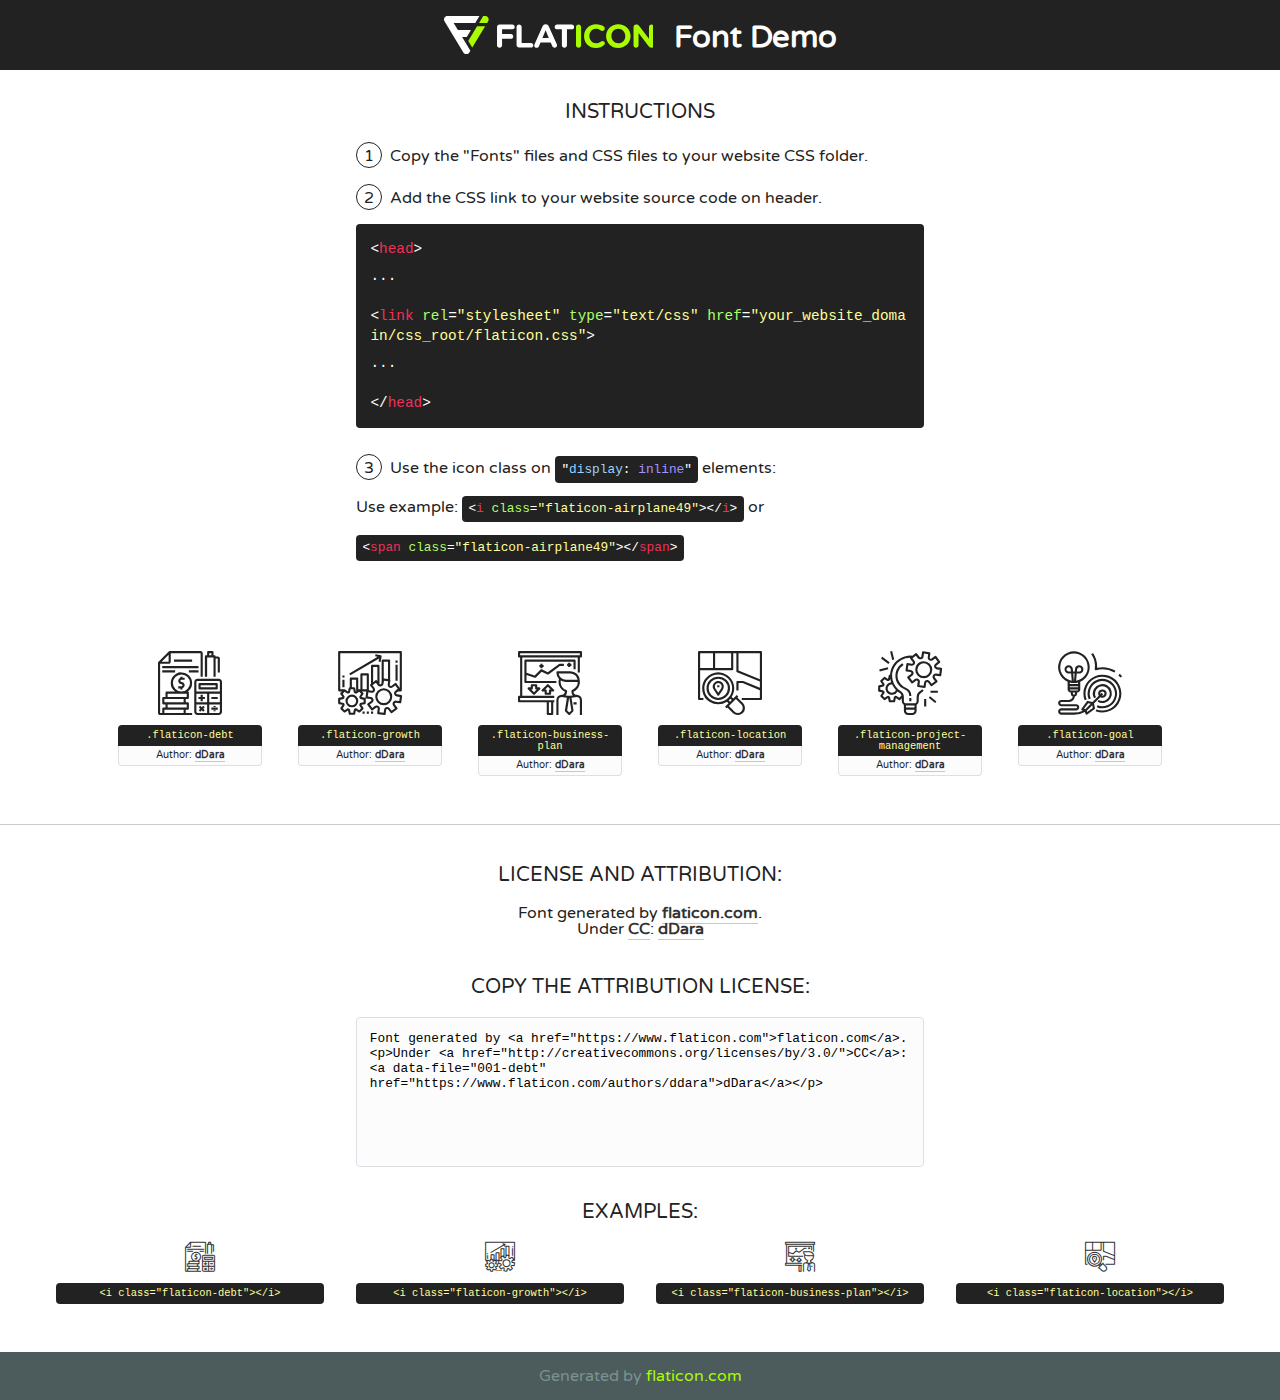
<file: fonts/flaticon/font/flaticon.html>
<!DOCTYPE html>
<!--
  Flaticon icon font: Flaticon
  Creation date: 07/10/2019 05:43
-->
<html>
<!DOCTYPE html>
<html>

<head>
    <title>Flaticon WebFont</title>
    <link href="http://fonts.googleapis.com/css?family=Varela+Round" rel="stylesheet" type="text/css" />
    <link rel="stylesheet" type="text/css" href="flaticon.css">
    <meta charset="UTF-8">
    <style>
    html, body, div, span, applet, object, iframe,
    h1, h2, h3, h4, h5, h6, p, blockquote, pre,
    a, abbr, acronym, address, big, cite, code,
    del, dfn, em, img, ins, kbd, q, s, samp,
    small, strike, strong, sub, sup, tt, var,
    b, u, i, center,
    dl, dt, dd, ol, ul, li,
    fieldset, form, label, legend,
    table, caption, tbody, tfoot, thead, tr, th, td,
    article, aside, canvas, details, embed, 
    figure, figcaption, footer, header, hgroup, 
    menu, nav, output, ruby, section, summary,
    time, mark, audio, video {
        margin: 0;
        padding: 0;
        border: 0;
        font-size: 100%;
        font: inherit;
        vertical-align: baseline;
    }
    /* HTML5 display-role reset for older browsers */
    article, aside, details, figcaption, figure, 
    footer, header, hgroup, menu, nav, section {
        display: block;
    }
    body {
        line-height: 1;
    }
    ol, ul {
        list-style: none;
    }
    blockquote, q {
        quotes: none;
    }
    blockquote:before, blockquote:after,
    q:before, q:after {
        content: '';
        content: none;
    }
    table {
        border-collapse: collapse;
        border-spacing: 0;
    }
    body {
        font-family: 'Varela Round', Helvetica, Arial, sans-serif;
        font-size: 16px;
        color: #222;
    }
    a {
        color: #333;
        border-bottom: 1px solid #a9fd00;
        font-weight: bold;
        text-decoration: none;
    }
    * {
        -moz-box-sizing: border-box;
        -webkit-box-sizing: border-box;
        box-sizing: border-box;
        margin: 0;
        padding: 0;
    }
    [class^="flaticon-"]:before, [class*=" flaticon-"]:before, [class^="flaticon-"]:after, [class*=" flaticon-"]:after {
        font-family: Flaticon;
        font-size: 30px;
        font-style: normal;
        margin-left: 20px;
        color: #333;
    }
    .wrapper {
        max-width: 600px;
        margin: auto;
        padding: 0 1em;
    }
    .title {
        font-size: 1.25em;
        text-align: center;
        margin-bottom: 1em;
        text-transform: uppercase;
    }
    header {
        text-align: center;
        background-color: #222;
        color: #fff;
        padding: 1em;
    }
    header .logo {
        width: 210px;
        height: 38px;
        display: inline-block;
        vertical-align: middle;
        margin-right: 1em;
        border: none;
    }
    header strong {
        font-size: 1.95em;
        font-weight: bold;
        vertical-align: middle;
        margin-top: 5px;
        display: inline-block;
    }
    .demo {
        margin: 2em auto;
        line-height: 1.25em;
    }
    .demo ul li {
        margin-bottom: 1em;
    }
    .demo ul li .num {
        color: #222;
        border-radius: 20px;
        display: inline-block;
        width: 26px;
        padding: 3px;
        height: 26px;
        text-align: center;
        margin-right: 0.5em;
        border: 1px solid #222;
    }
    .demo ul li code {
        background-color: #222;
        border-radius: 4px;
        padding: 0.25em 0.5em;
        display: inline-block;
        color: #fff;
        font-family: Consolas,Monaco,Lucida Console,Liberation Mono,DejaVu Sans Mono,Bitstream Vera Sans Mono,Courier New, monospace;
        font-weight: lighter;
        margin-top: 1em;
        font-size: 0.8em;
        word-break: break-all;
    }
    .demo ul li code.big {
        padding: 1em;
        font-size: 0.9em;
    }
    .demo ul li code .red {
        color: #EF3159;
    }
    .demo ul li code .green {
        color: #ACFF65;
    }
    .demo ul li code .yellow {
        color: #FFFF99;
    }
    .demo ul li code .blue {
        color: #99D3FF;
    }
    .demo ul li code .purple {
        color: #A295FF;
    }
    .demo ul li code .dots {
        margin-top: 0.5em;
        display: block;
    }
    #glyphs {
        border-bottom: 1px solid #ccc;
        padding: 2em 0;
        text-align: center;
    }
    .glyph {
        display: inline-block;
        width: 9em;
        margin: 1em;
        text-align: center;
        vertical-align: top;
        background: #FFF;
    }
    .glyph .glyph-icon {
        padding: 10px;
        display: block;
        font-family:"Flaticon";
        font-size: 64px;
        line-height: 1;
    }
    .glyph .glyph-icon:before {
        font-size: 64px;
        color: #222;
        margin-left: 0;
    }
    .class-name {
        font-size: 0.65em;
        background-color: #222;
        color: #fff;
        border-radius: 4px 4px 0 0;
        padding: 0.5em;
        color: #FFFF99;
        font-family: Consolas,Monaco,Lucida Console,Liberation Mono,DejaVu Sans Mono,Bitstream Vera Sans Mono,Courier New, monospace;
    }
    .author-name {
        font-size: 0.6em;
        background-color: #fcfcfd;
        border: 1px solid #DEDEE4;
        border-top: 0;
        border-radius: 0 0 4px 4px;
        padding: 0.5em;
    }
    .class-name:last-child {
        font-size: 10px;
        color:#888;
    }
    .class-name:last-child a {
        font-size: 10px;
        color:#555;
    }
    .class-name:last-child a:hover {
        color:#a9fd00;
    }
    .glyph > input {
        display: block;
        width: 100px;
        margin: 5px auto;
        text-align: center;
        font-size: 12px;
        cursor: text;
    }
    .glyph > input.icon-input {
        font-family:"Flaticon";
        font-size: 16px;
        margin-bottom: 10px;
    }
    .attribution .title {
        margin-top: 2em;
    }
    .attribution textarea {
        background-color: #fcfcfd;
        padding: 1em;
        border: none;
        box-shadow: none;
        border: 1px solid #DEDEE4;
        border-radius: 4px;
        resize: none;
        width: 100%;
        height: 150px;
        font-size: 0.8em;
        font-family: Consolas,Monaco,Lucida Console,Liberation Mono,DejaVu Sans Mono,Bitstream Vera Sans Mono,Courier New, monospace;
        -webkit-appearance: none;
    }
    .iconsuse {
        margin: 2em auto;
        text-align: center;
        max-width: 1200px;
    }
    .iconsuse:after {
        content: '';
        display: table;
        clear: both;
    }
    .iconsuse .image {
        float: left;
        width: 25%;
        padding: 0 1em;
    }
    .iconsuse .image p {
        margin-bottom: 1em;
    }
    .iconsuse .image span {
        display: block;
        font-size: 0.65em;
        background-color: #222;
        color: #fff;
        border-radius: 4px;
        padding: 0.5em;
        color: #FFFF99;
        margin-top: 1em;
        font-family: Consolas,Monaco,Lucida Console,Liberation Mono,DejaVu Sans Mono,Bitstream Vera Sans Mono,Courier New, monospace;
    }
    #footer {
        text-align: center;
        background-color: #4C5B5C;
        color: #7c9192;
        padding: 1em;
    }
    #footer a {
        border: none;
        color: #a9fd00;
        font-weight: normal;
    }
    @media (max-width: 960px) {
        .iconsuse .image {
            width: 50%;
        }
    }
    @media (max-width: 560px) {
        .iconsuse .image {
            width: 100%;
        }
    }
    </style>
</head>

<body class="characters-off">

    <header>
        <a href="https://www.flaticon.com" target="_blank" class="logo">
            <svg version="1.1" xmlns="http://www.w3.org/2000/svg" xmlns:xlink="http://www.w3.org/1999/xlink" xmlns:a="http://ns.adobe.com/AdobeSVGViewerExtensions/3.0/" viewBox="0 0 560.875 102.036" enable-background="new 0 0 560.875 102.036" xml:space="preserve">
                <defs>
                </defs>
                <g>
                    <g class="letters">
                        <path fill="#ffffff" d="M141.596,29.675c0-3.777,2.985-6.767,6.764-6.767h34.438c3.426,0,6.15,2.728,6.15,6.15
                        c0,3.43-2.724,6.149-6.15,6.149h-27.674v13.091h23.719c3.429,0,6.151,2.724,6.151,6.15c0,3.43-2.723,6.149-6.151,6.149h-23.719
                        v17.574c0,3.773-2.986,6.761-6.764,6.761c-3.779,0-6.764-2.989-6.764-6.761V29.675z"></path>
                        <path fill="#ffffff" d="M193.844,29.149c0-3.781,2.985-6.767,6.764-6.767c3.776,0,6.763,2.985,6.763,6.767v42.957h25.039
                        c3.426,0,6.149,2.726,6.149,6.153c0,3.425-2.723,6.15-6.149,6.15h-31.802c-3.779,0-6.764-2.986-6.764-6.768V29.149z"></path>
                        <path fill="#ffffff" d="M241.891,75.71l21.438-48.407c1.492-3.341,4.215-5.357,7.906-5.357h0.792
                        c3.686,0,6.323,2.017,7.815,5.357l21.439,48.407c0.436,0.967,0.701,1.845,0.701,2.723c0,3.602-2.809,6.501-6.414,6.501
                        c-3.161,0-5.269-1.845-6.499-4.655l-4.132-9.661h-27.059l-4.301,10.102c-1.144,2.631-3.426,4.214-6.237,4.214
                        c-3.517,0-6.24-2.81-6.24-6.325C241.1,77.64,241.451,76.677,241.891,75.71z M279.932,58.666l-8.521-20.297l-8.526,20.297H279.932
                        z"></path>
                        <path fill="#ffffff" d="M314.864,35.387H301.86c-3.429,0-6.239-2.813-6.239-6.238c0-3.429,2.811-6.24,6.239-6.24h39.533
                        c3.426,0,6.237,2.811,6.237,6.24c0,3.425-2.811,6.238-6.237,6.238h-13.001v42.785c0,3.773-2.99,6.761-6.764,6.761
                        c-3.779,0-6.764-2.989-6.764-6.761V35.387z"></path>
                        <path fill="#A9FD00" d="M352.615,29.149c0-3.781,2.985-6.767,6.767-6.767c3.774,0,6.761,2.985,6.761,6.767v49.024
                        c0,3.773-2.987,6.761-6.761,6.761c-3.781,0-6.767-2.989-6.767-6.761V29.149z"></path>
                        <path fill="#A9FD00" d="M374.132,53.836v-0.179c0-17.481,13.178-31.801,32.065-31.801c9.22,0,15.459,2.458,20.557,6.238
                        c1.402,1.054,2.637,2.985,2.637,5.357c0,3.692-2.985,6.59-6.681,6.59c-1.845,0-3.071-0.702-4.044-1.319
                        c-3.776-2.813-7.729-4.393-12.562-4.393c-10.364,0-17.831,8.611-17.831,19.154v0.173c0,10.542,7.291,19.329,17.831,19.329
                        c5.715,0,9.492-1.756,13.359-4.834c1.049-0.874,2.458-1.491,4.039-1.491c3.429,0,6.325,2.813,6.325,6.236
                        c0,2.106-1.056,3.78-2.282,4.834c-5.539,4.834-12.036,7.733-21.878,7.733C387.572,85.464,374.132,71.493,374.132,53.836z"></path>
                        <path fill="#A9FD00" d="M433.009,53.836v-0.179c0-17.481,13.79-31.801,32.766-31.801c18.981,0,32.592,14.143,32.592,31.628v0.173
                        c0,17.483-13.785,31.807-32.769,31.807C446.625,85.464,433.009,71.32,433.009,53.836z M484.224,53.836v-0.179
                        c0-10.539-7.725-19.326-18.626-19.326c-10.893,0-18.449,8.611-18.449,19.154v0.173c0,10.542,7.73,19.329,18.626,19.329
                        C476.676,72.986,484.224,64.378,484.224,53.836z"></path>
                        <path fill="#A9FD00" d="M506.233,29.321c0-3.774,2.99-6.763,6.767-6.763h1.401c3.252,0,5.183,1.583,7.029,3.953l26.093,34.265
                        V29.059c0-3.692,2.99-6.677,6.681-6.677c3.683,0,6.671,2.985,6.671,6.677v48.934c0,3.78-2.987,6.765-6.764,6.765h-0.436
                        c-3.257,0-5.188-1.581-7.034-3.953l-27.056-35.492v32.944c0,3.687-2.985,6.676-6.678,6.676c-3.683,0-6.673-2.989-6.673-6.676
                        V29.321z"></path>
                    </g>
                    <g class="insignia">
                        <path fill="#ffffff" d="M48.372,56.137h12.517l11.156-18.537H37.186L25.688,18.539h57.825L94.668,0H9.271
                        C5.925,0,2.842,1.801,1.198,4.716c-1.644,2.907-1.593,6.482,0.134,9.343l50.38,83.501c1.678,2.781,4.689,4.476,7.938,4.476
                        c3.246,0,6.257-1.695,7.935-4.476l2.898-4.804L48.372,56.137z"></path>
                        <g class="i">
                            <path fill="#A9FD00" d="M93.575,18.539h0.031v0.004l21.652,0.004l2.705-4.488c1.727-2.861,1.778-6.436,0.133-9.343
                            C116.454,1.801,113.371,0,110.026,0h-5.294L93.575,18.539z"></path>
                            <polygon fill="#A9FD00" points="88.291,27.356 64.725,66.486 75.519,84.404 109.942,27.356"></polygon>
                        </g>
                    </g>
                </g>
            </svg>
        </a>
        <strong>Font Demo</strong>
    </header>


    <section class="demo wrapper">

        <p class="title">Instructions</p>

        <ul>
            <li>
                <span class="num">1</span>Copy the "Fonts" files and CSS files to your website CSS folder.
            </li>
            <li>
                <span class="num">2</span>Add the CSS link to your website source code on header.
                <code class="big">
                    &lt;<span class="red">head</span>&gt;
                    <br/><span class="dots">...</span>
                    <br/>&lt;<span class="red">link</span> <span class="green">rel</span>=<span class="yellow">"stylesheet"</span> <span class="green">type</span>=<span class="yellow">"text/css"</span> <span class="green">href</span>=<span class="yellow">"your_website_domain/css_root/flaticon.css"</span>&gt;
                    <br/><span class="dots">...</span>
                    <br/>&lt;/<span class="red">head</span>&gt;
                </code>
            </li>

            <li>
                <p>
                    <span class="num">3</span>Use the icon class on <code>"<span class="blue">display</span>:<span class="purple"> inline</span>"</code> elements:
                    <br />
                    Use example: <code>&lt;<span class="red">i</span> <span class="green">class</span>=<span class="yellow">&quot;flaticon-airplane49&quot;</span>&gt;&lt;/<span class="red">i</span>&gt;</code> or <code>&lt;<span class="red">span</span> <span class="green">class</span>=<span class="yellow">&quot;flaticon-airplane49&quot;</span>&gt;&lt;/<span class="red">span</span>&gt;</code>
            </li>
        </ul>

    </section>




   <section id="glyphs">          
    
      
        <div class="glyph"><div class="glyph-icon flaticon-debt"></div>
            <div class="class-name">.flaticon-debt</div>
            <div class="author-name">Author: <a data-file="001-debt" href="https://www.flaticon.com/authors/ddara">dDara</a> </div> 
        </div>        
        
        <div class="glyph"><div class="glyph-icon flaticon-growth"></div>
            <div class="class-name">.flaticon-growth</div>
            <div class="author-name">Author: <a data-file="002-growth" href="https://www.flaticon.com/authors/ddara">dDara</a> </div> 
        </div>        
        
        <div class="glyph"><div class="glyph-icon flaticon-business-plan"></div>
            <div class="class-name">.flaticon-business-plan</div>
            <div class="author-name">Author: <a data-file="003-business-plan" href="https://www.flaticon.com/authors/ddara">dDara</a> </div> 
        </div>        
        
        <div class="glyph"><div class="glyph-icon flaticon-location"></div>
            <div class="class-name">.flaticon-location</div>
            <div class="author-name">Author: <a data-file="004-location" href="https://www.flaticon.com/authors/ddara">dDara</a> </div> 
        </div>        
        
        <div class="glyph"><div class="glyph-icon flaticon-project-management"></div>
            <div class="class-name">.flaticon-project-management</div>
            <div class="author-name">Author: <a data-file="005-project-management" href="https://www.flaticon.com/authors/ddara">dDara</a> </div> 
        </div>        
        
        <div class="glyph"><div class="glyph-icon flaticon-goal"></div>
            <div class="class-name">.flaticon-goal</div>
            <div class="author-name">Author: <a data-file="006-goal" href="https://www.flaticon.com/authors/ddara">dDara</a> </div> 
        </div>        
        

    </section>



    <section class="attribution wrapper"   style="text-align:center;">

      <div class="title">License and attribution:</div><div class="attrDiv">Font generated by <a href="https://www.flaticon.com">flaticon.com</a>. <div><p>Under <a href="http://creativecommons.org/licenses/by/3.0/">CC</a>: <a data-file="001-debt" href="https://www.flaticon.com/authors/ddara">dDara</a></p>  </div>
      </div>
      <div class="title">Copy the Attribution License:</div>

    <textarea onclick="this.focus();this.select();">Font generated by &lt;a href=&quot;https://www.flaticon.com&quot;&gt;flaticon.com&lt;/a&gt;. <p>Under <a href="http://creativecommons.org/licenses/by/3.0/">CC</a>: <a data-file="001-debt" href="https://www.flaticon.com/authors/ddara">dDara</a></p>  
     </textarea>

    </section>

    <section class="iconsuse">

          <div class="title">Examples:</div>            
             
            <div class="image">
                <p>
                    <i class="glyph-icon flaticon-debt"></i> 
                    <span>&lt;i class=&quot;flaticon-debt&quot;&gt;&lt;/i&gt;</span>
                </p>
            </div>
            
            <div class="image">
                <p>
                    <i class="glyph-icon flaticon-growth"></i> 
                    <span>&lt;i class=&quot;flaticon-growth&quot;&gt;&lt;/i&gt;</span>
                </p>
            </div>
            
            <div class="image">
                <p>
                    <i class="glyph-icon flaticon-business-plan"></i> 
                    <span>&lt;i class=&quot;flaticon-business-plan&quot;&gt;&lt;/i&gt;</span>
                </p>
            </div>
            
            <div class="image">
                <p>
                    <i class="glyph-icon flaticon-location"></i> 
                    <span>&lt;i class=&quot;flaticon-location&quot;&gt;&lt;/i&gt;</span>
                </p>
            </div>
                       
        </div>
                            
    </section>

<div id="footer">
    <div>Generated by <a href="https://www.flaticon.com">flaticon.com</a>
    </div>
</div>



</body>
</html>
</file>
<file: fonts/flaticon/font/flaticon.css>
/*
  	Flaticon icon font: Flaticon
  	Creation date: 07/10/2019 05:43
  	*/

@font-face {
  font-family: "Flaticon";
  src: url("./Flaticon.eot");
  src: url("./Flaticon.eot?#iefix") format("embedded-opentype"),
       url("./Flaticon.woff2") format("woff2"),
       url("./Flaticon.woff") format("woff"),
       url("./Flaticon.ttf") format("truetype"),
       url("./Flaticon.svg#Flaticon") format("svg");
  font-weight: normal;
  font-style: normal;
}

@media screen and (-webkit-min-device-pixel-ratio:0) {
  @font-face {
    font-family: "Flaticon";
    src: url("./Flaticon.svg#Flaticon") format("svg");
  }
}

[class^="flaticon-"]:before, [class*=" flaticon-"]:before,
[class^="flaticon-"]:after, [class*=" flaticon-"]:after {   
  font-family: Flaticon;
        font-weight: normal;
  font-variant: normal;
  text-transform: none;
  line-height: 1;

  /* Better Font Rendering =========== */
  -webkit-font-smoothing: antialiased;
  -moz-osx-font-smoothing: grayscale;
}

.flaticon-debt:before { content: "\f100"; }
.flaticon-growth:before { content: "\f101"; }
.flaticon-business-plan:before { content: "\f102"; }
.flaticon-location:before { content: "\f103"; }
.flaticon-project-management:before { content: "\f104"; }
.flaticon-goal:before { content: "\f105"; }
</file>
